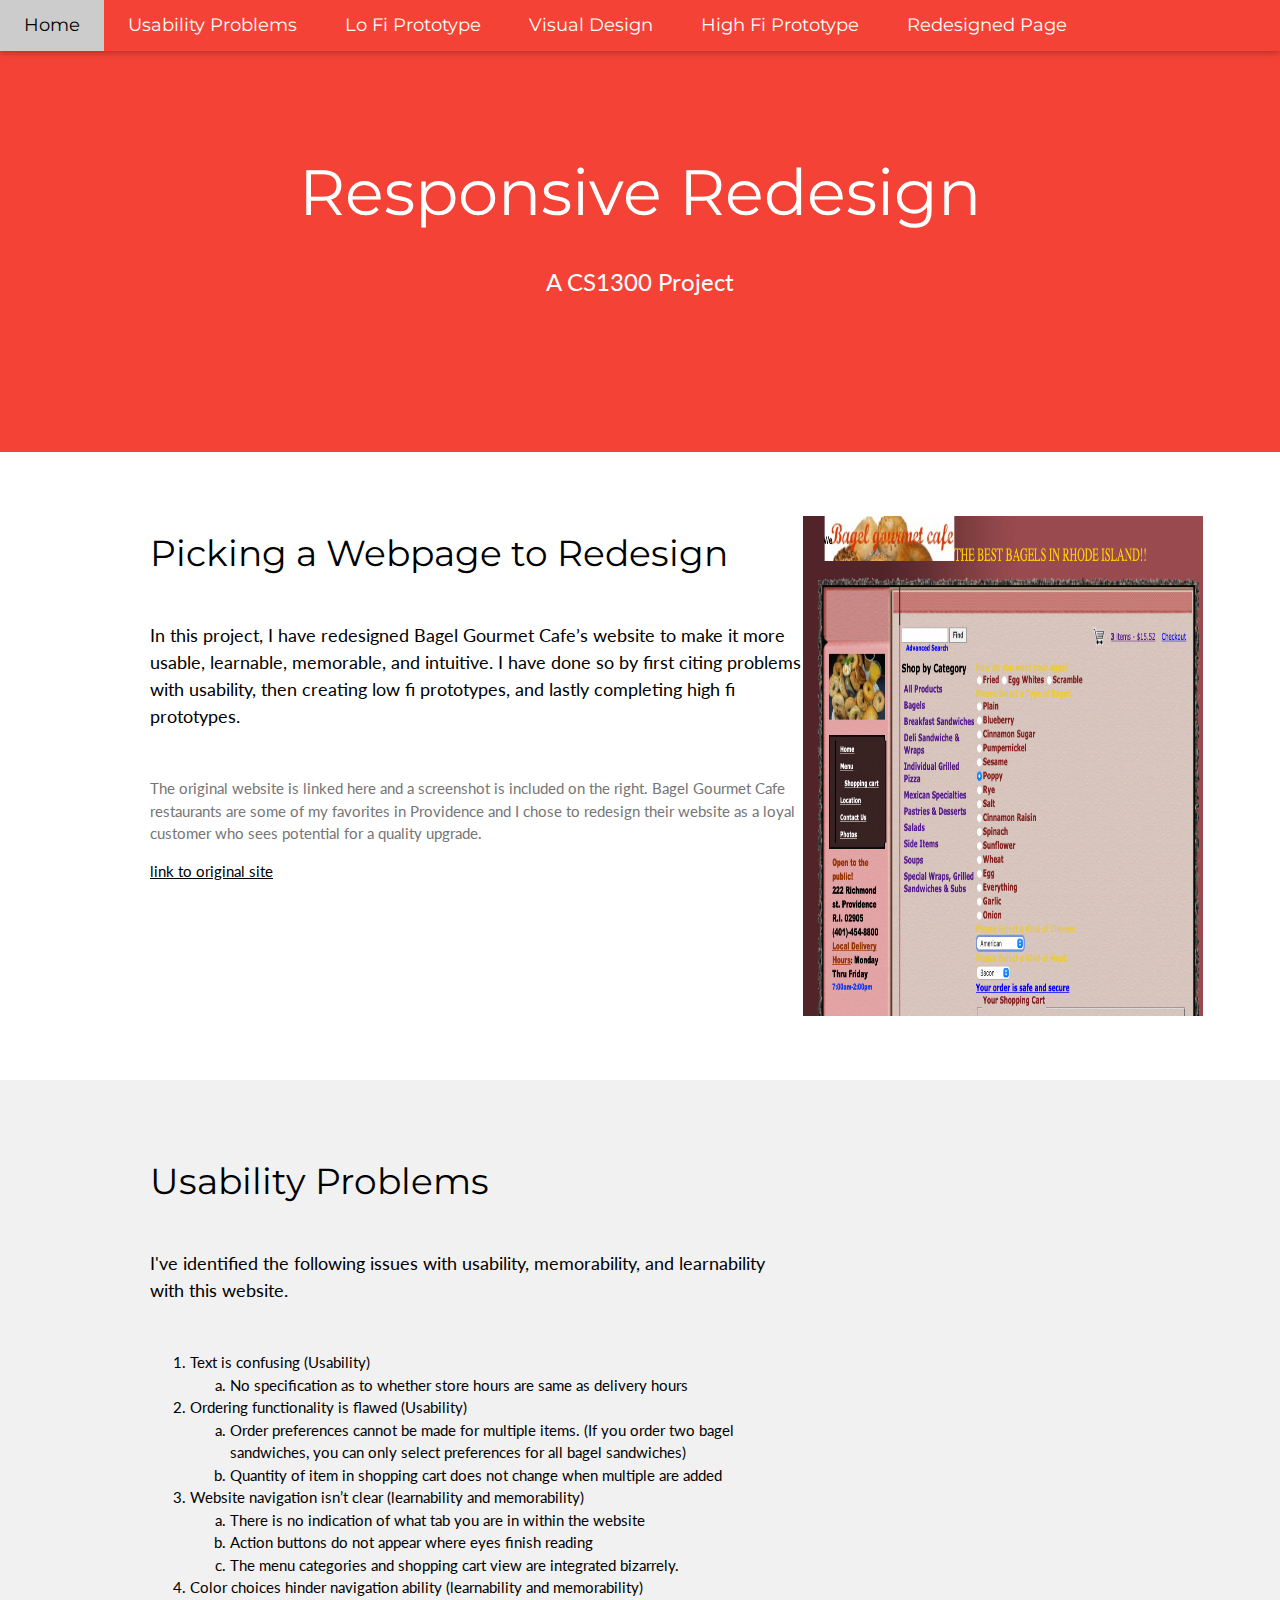
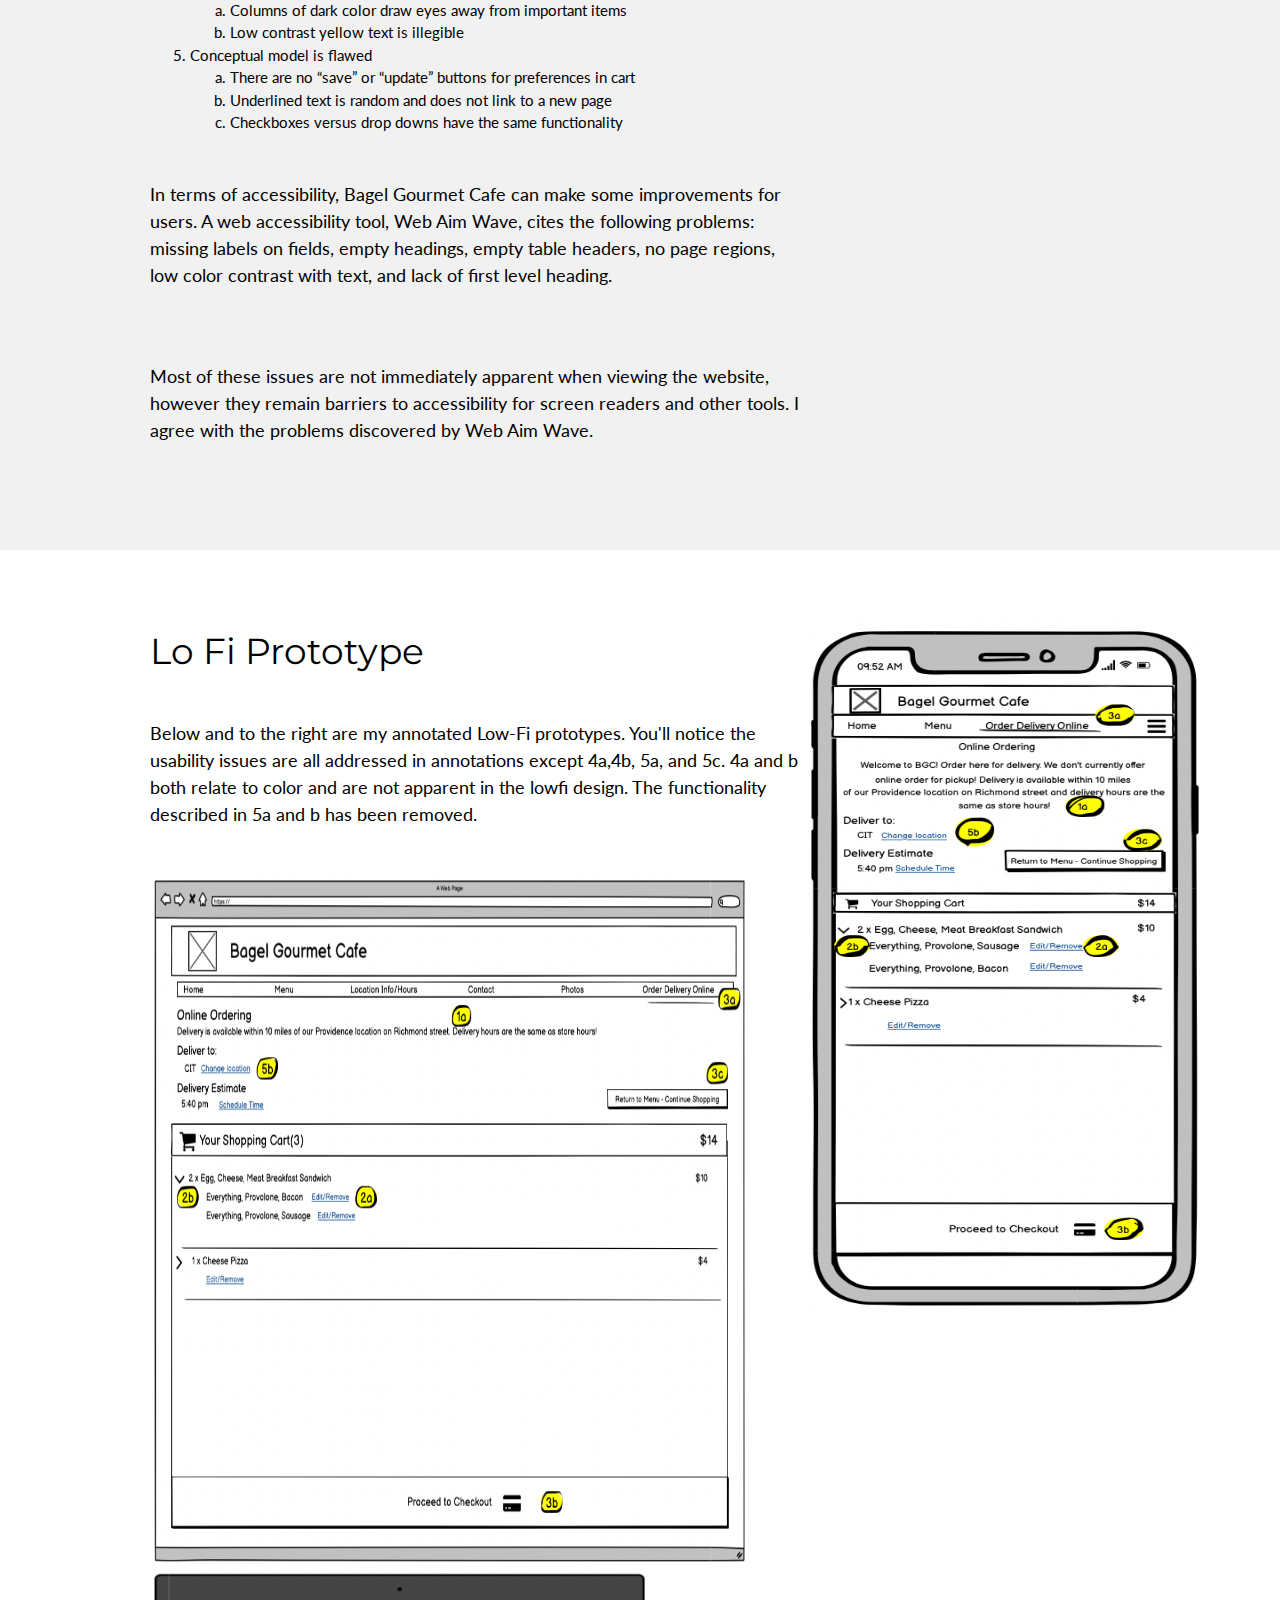
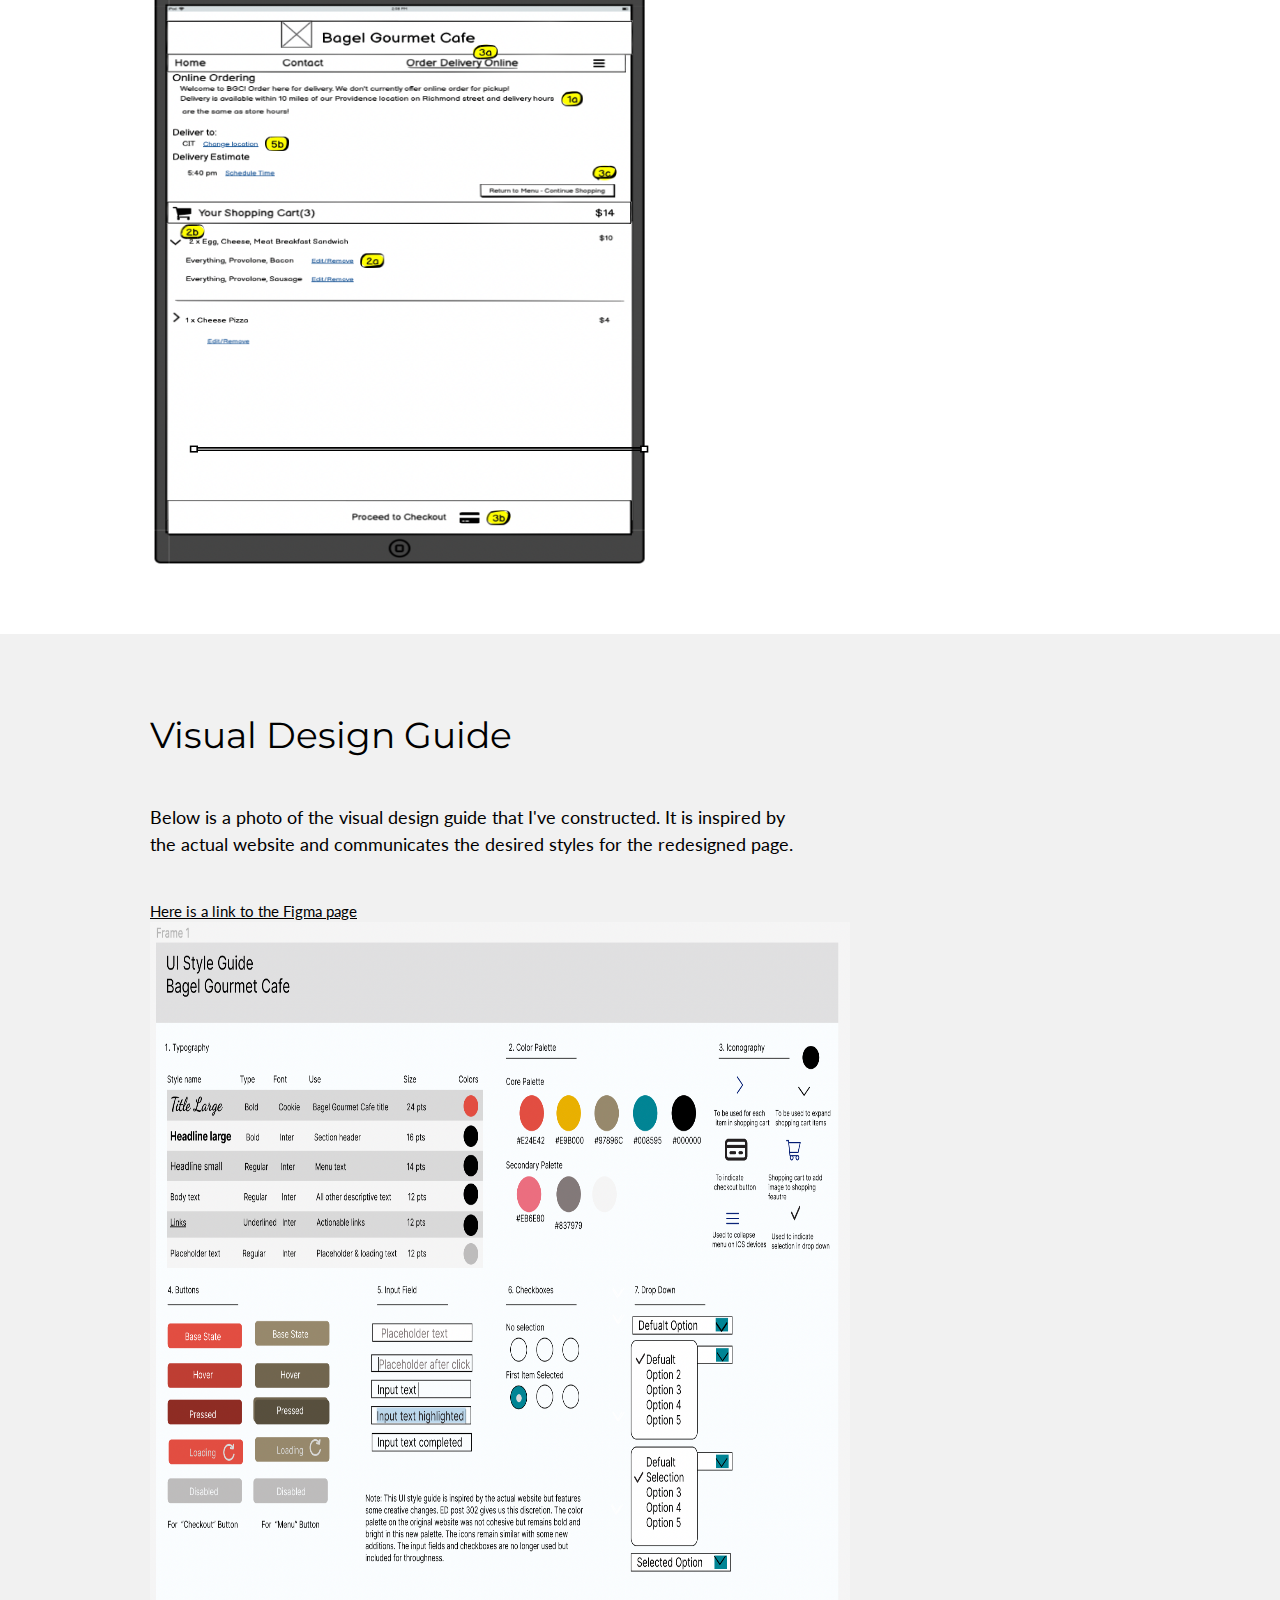
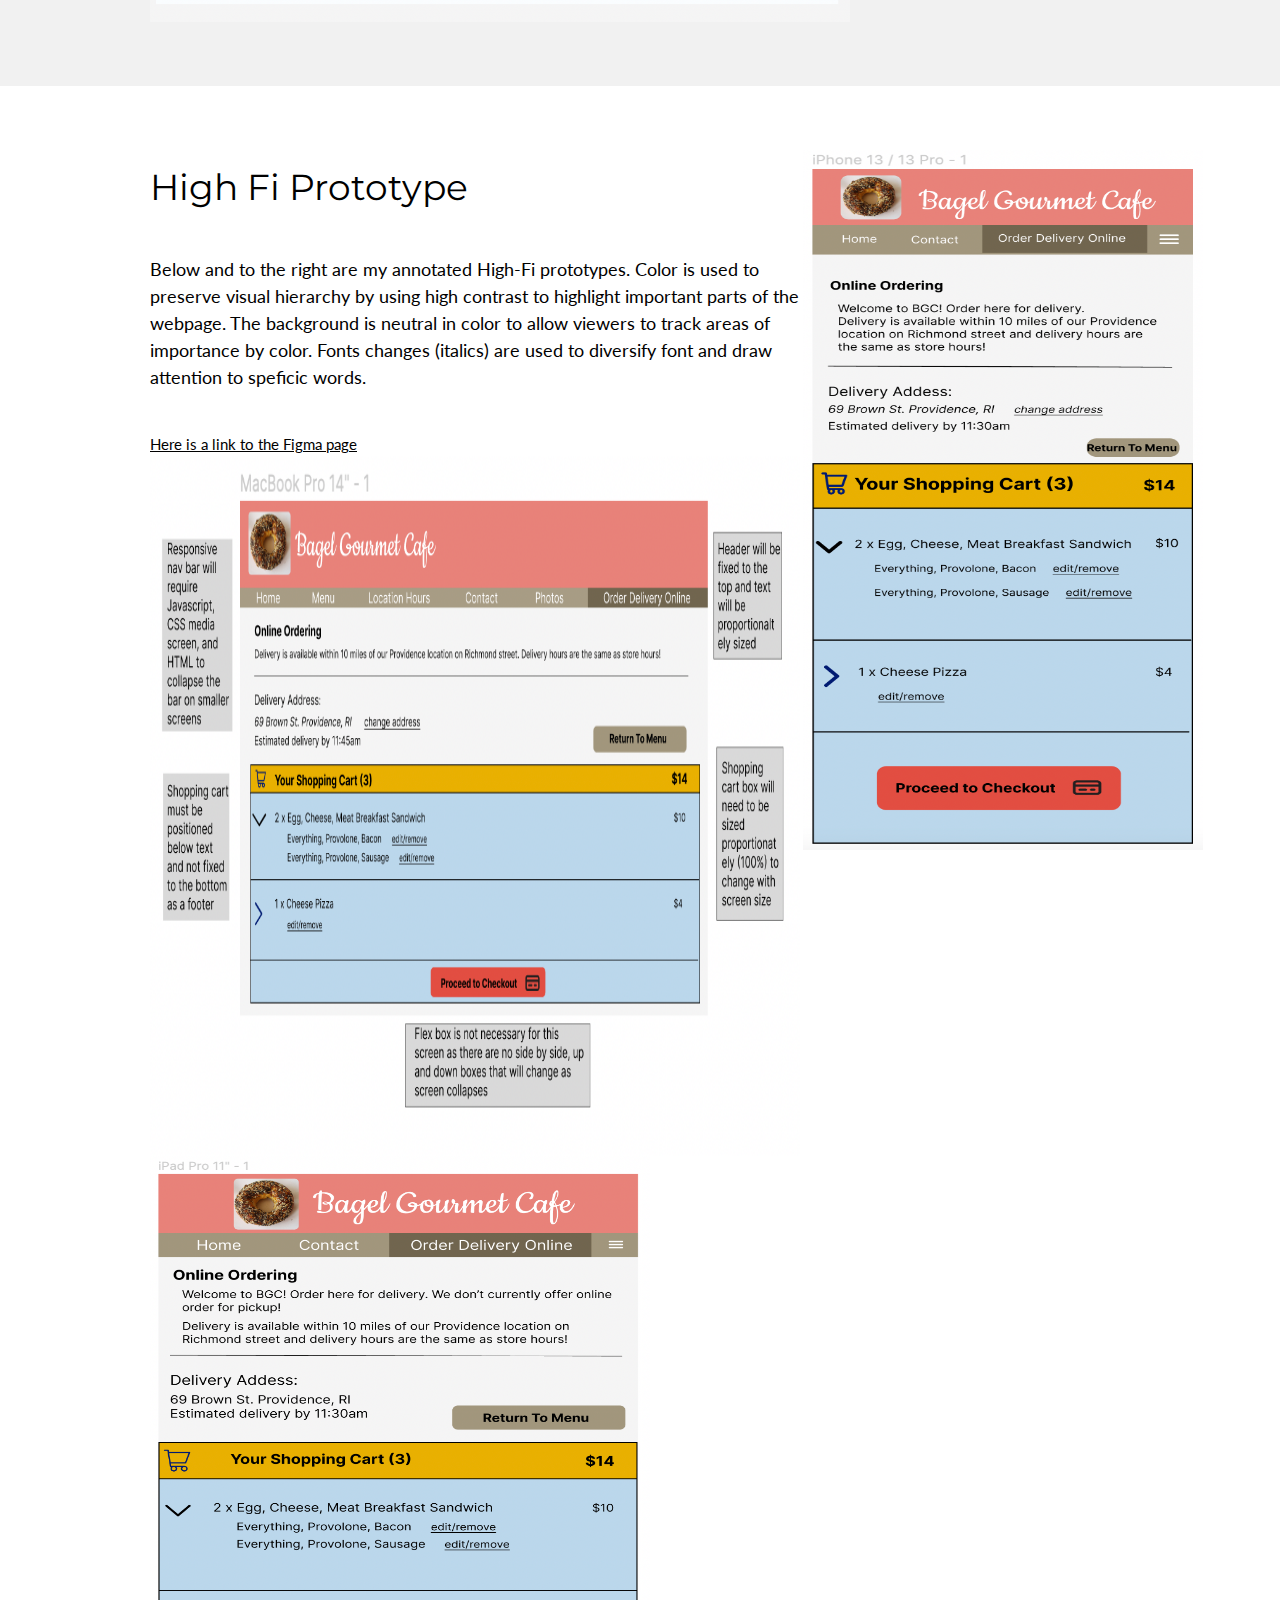
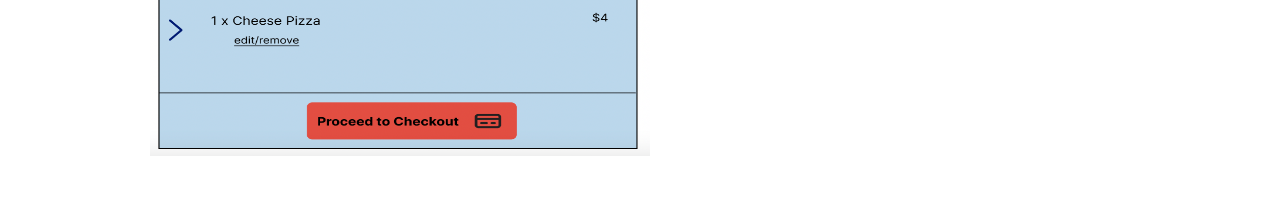
<file: index.html>
<!DOCTYPE html>
<html lang="en">
<head>
<title>W3.CSS Template</title>
<meta charset="UTF-8">
<meta name="viewport" content="width=device-width, initial-scale=1">
<link rel="stylesheet" href="https://www.w3schools.com/w3css/4/w3.css">
<link rel="stylesheet" href="https://fonts.googleapis.com/css?family=Lato">
<link rel="stylesheet" href="https://fonts.googleapis.com/css?family=Montserrat">
<link rel="stylesheet" href="https://cdnjs.cloudflare.com/ajax/libs/font-awesome/4.7.0/css/font-awesome.min.css">
<style>
body,h1,h2,h3,h4,h5,h6 {font-family: "Lato", sans-serif}
.w3-bar,h1,button {font-family: "Montserrat", sans-serif}
.fa-anchor,.fa-coffee {font-size:200px}
</style>
</head>
<body>

<!-- Navbar -->
<div class="w3-top">
  <div class="w3-bar w3-red w3-card w3-left-align w3-large">
    <a class="w3-bar-item w3-button w3-hide-medium w3-hide-large w3-right w3-padding-large w3-hover-white w3-large w3-red" href="javascript:void(0);" onclick="myFunction()" title="Toggle Navigation Menu"><i class="fa fa-bars"></i></a>
    <a href="#homeone" class="w3-bar-item w3-button w3-padding-large w3-white">Home</a>
    <a href="#sectionone" class="w3-bar-item w3-button w3-hide-small w3-padding-large w3-hover-white">Usability Problems</a>
    <a href="#sectionthree" class="w3-bar-item w3-button w3-hide-small w3-padding-large w3-hover-white">Lo Fi Prototype</a>
    <a href="#sectionfour" class="w3-bar-item w3-button w3-hide-small w3-padding-large w3-hover-white">Visual Design</a>
    <a href="#sectionfive" class="w3-bar-item w3-button w3-hide-small w3-padding-large w3-hover-white">High Fi Prototype</a>
    <a href="responsive_redesign.html" class="w3-bar-item w3-button w3-hide-small w3-padding-large w3-hover-white">Redesigned Page</a>
  </div>

  <!-- Navbar on small screens -->
  <div id="navDemo" class="w3-bar-block w3-white w3-hide w3-hide-large w3-hide-medium w3-large">
    <a href="#sectionone" class="w3-bar-item w3-button w3-padding-large">Identifying Usability Problems</a>
    <a href="#sectionthree" class="w3-bar-item w3-button w3-padding-large">Lo Fi Prototyping</a>
    <a href="#sectionfour" class="w3-bar-item w3-button w3-padding-large">Visual Deisng Guide</a>
    <a href="#sectionfive" class="w3-bar-item w3-button w3-padding-large">High Fi Prototyping</a>
    <a href="#" class="w3-bar-item w3-button w3-padding-large">Redesigned Page</a>
  </div>
</div>

<!-- Header -->
<header id="homeone" class="w3-container w3-red w3-center" style="padding:128px 16px">
  <h1 class="w3-margin w3-jumbo">Responsive Redesign</h1>
  <p class="w3-xlarge">A CS1300 Project</p>
</header>

<!-- First Grid -->
<div class="w3-row-padding w3-padding-64 w3-container">
  <div class="w3-content">
    <div class="w3-twothird">
      <h1>Picking a Webpage to Redesign</h1>
      <h5 class="w3-padding-32">In this project, I have redesigned Bagel Gourmet Cafe’s website to make it more usable, learnable, memorable, and intuitive. I have done so by first citing problems with usability, then creating low fi prototypes, and lastly completing high fi prototypes.</h5>

      <p class="w3-text-grey">The original website is linked here and a screenshot is included on the right.  Bagel Gourmet Cafe restaurants are some of my favorites in Providence and I chose to redesign their website as a loyal customer who sees potential for a quality upgrade.</p>
      <a href="http://bagelgourmetcafe.com//">link to original site</a>
    </div>

    <div class="w3-third w3-center">
      <img src="bgc.png" alt="Website" style="width:400px;height:500px";>
    </div>
  </div>
</div>



<!-- Second Grid -->
<div class="w3-row-padding w3-light-grey w3-padding-64 w3-container" id="sectionone">
  <div class="w3-content">
   

    <div class="w3-twothird">
      <h1>Usability Problems</h1>
      <h5 class="w3-padding-32">I've identified the following issues with usability, memorability, and learnability with this website.</h5>

      <p class="w3-text-grey"><ol type="1">
        <li>Text is confusing (Usability)</li>
        <ol type="a">
          <li>No specification as to whether store hours are same as delivery hours</li>
        </ol>
        <li>Ordering functionality is flawed (Usability)</li>
        <ol type="a">
          <li>Order preferences cannot be made for multiple items. (If you order two bagel sandwiches, you can only select preferences for all bagel sandwiches)</li>
          <li>Quantity of item in shopping cart does not change when multiple are added</li>
        </ol>
        <li>Website navigation isn’t clear (learnability and memorability)</li>
        <ol type="a">
          <li>There is no indication of what tab you are in within the website
          </li>
          <li>Action buttons do not appear where eyes finish reading</li>
          <li>The menu categories and shopping cart view are integrated bizarrely.</li>
        </ol>
        <li>Color choices hinder navigation ability (learnability and memorability)</li>
        <ol type="a">
          <li>Columns of dark color draw eyes away from important items
          </li>
          <li>Low contrast yellow text is illegible
          </li>
        </ol>
        <li>Conceptual model is flawed</li>
        <ol type="a">
          <li>There are no “save” or “update” buttons for preferences in cart
          </li>
          <li>Underlined text is random and does not link to a new page          </li>
          <li>Checkboxes versus drop downs have the same functionality</li>
        </ol>
      </ol></p>

      <h5 class="w3-padding-32">In terms of accessibility, Bagel Gourmet Cafe can make some improvements for users. A web accessibility tool, Web Aim Wave, cites the following problems: missing labels on fields, empty headings, empty table headers, no page regions, low color contrast with text, and lack of first level heading. </h5>
      <h5 class="w3-padding-32">Most of these issues are not immediately apparent when viewing the website, however they remain barriers to accessibility for screen readers and other tools. I agree with the problems discovered by Web Aim Wave. </h5>

    </div>
  </div>
</div>

<!-- Third Grid -->
<div class="w3-row-padding w3-padding-64 w3-container" id="sectionthree">
  <div class="w3-content">
    <div class="w3-twothird">
      <h1>Lo Fi Prototype</h1>
      <h5 class="w3-padding-32">Below and to the right are my annotated Low-Fi prototypes. You'll notice the usability issues are all addressed in annotations except 4a,4b, 5a, and 5c. 4a and b both relate to color and are not apparent in the lowfi design. The functionality described in 5a and b has been removed. </h5>

      <img src="lowfi_d.png" alt="LowFidesktop" style="width:600px;height:700px";>
      <img src="lowfi_t.png" alt="LowFitablet" style="width:500px;height:600px";>
      
    </div>

    <div class="w3-third w3-center">
      <img src="lowfi_p.png" alt="LowfiPhone" style="width:400px;height:700px";>
    </div>
  </div>
</div>


<!-- Fourth Grid -->
<div class="w3-row-padding w3-light-grey w3-padding-64 w3-container" id="sectionfour">
  <div class="w3-content">

    <div class="w3-twothird">
      <h1>Visual Design Guide</h1>
      <h5 class="w3-padding-32">Below is a photo of the visual design guide that I've constructed. It is inspired by the actual website and communicates the desired styles for the redesigned page.</h5>
      <a href="https://www.figma.com/file/MjX0iFhvBRRXFsxm4DHPib/Bagel-Gourmet-Cafe-Website?node-id=0%3A1">Here is a link to the Figma page</a>
    </div>
    <img src="design.png" alt="Website" style="width:700px;height:700px";>
  </div>
</div>


<!-- Fifth Grid -->
<div class="w3-row-padding w3-padding-64 w3-container" id="sectionfive">
  <div class="w3-content">
    <div class="w3-twothird">
      <h1>High Fi Prototype</h1>
      <h5 class="w3-padding-32">Below and to the right are my annotated High-Fi prototypes. Color is used to preserve visual hierarchy by using high contrast to highlight important parts of the webpage. The background is neutral in color to allow viewers to track areas of importance by color. Fonts changes (italics) are used to diversify font and draw attention to speficic words. </h5>
      <a href="https://www.figma.com/file/MjX0iFhvBRRXFsxm4DHPib/Bagel-Gourmet-Cafe-Website?node-id=0%3A1">Here is a link to the Figma page</a>
      <img src="highfid.png" alt="HiFidesktop" style="width:650px;height:700px";>
      <img src="highfit.png" alt="HiFitablet" style="width:500px;height:600px";>
      
    </div>

    <div class="w3-third w3-center">
      <img src="highfip.png" alt="HifiPhone" style="width:400px;height:700px";>
    </div>
  </div>
</div>


<!-- Footer 
CITATION!! Template found on w3schools
 <p>Powered by <a href="https://www.w3schools.com/w3css/default.asp" target="_blank">w3.css</a></p>
</footer>
-->
<script>
// Used to toggle the menu on small screens when clicking on the menu button
function myFunction() {
  var x = document.getElementById("navDemo");
  if (x.className.indexOf("w3-show") == -1) {
    x.className += " w3-show";
  } else { 
    x.className = x.className.replace(" w3-show", "");
  }
}
</script>

</body>
</html>
</file>
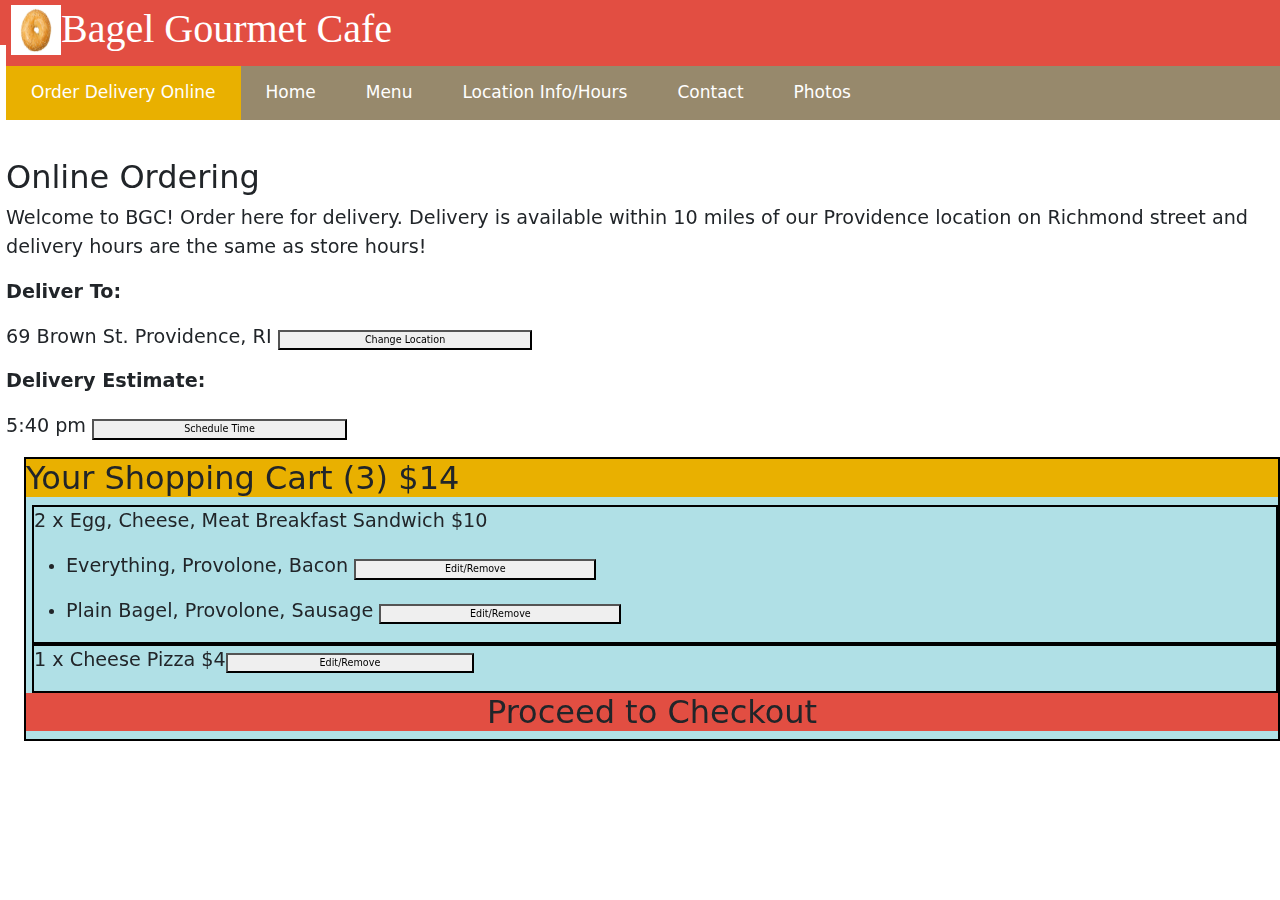
<file: responsive_redesign.html>
<!DOCTYPE html>
<html lang="en">
  <head>
    <title>Responsive Redesign</title>
    <!-- import CSS styles -->
    <meta name="viewport" content="width=device-width, initial-scale=1.0">
    <link rel="stylesheet" href="responsive.css" /> 
    <link rel="stylesheet" href="bootstrap.css" /> 
    <meta charset="utf-8"> 
    <link rel="stylesheet" href="https://cdnjs.cloudflare.com/ajax/libs/font-awesome/4.7.0/css/font-awesome.min.css">
  </head>
  <body>
    <header class="logoheader">
      <div class="header1">
        <img src="bagel.jpg" alt="logo" />
        <h1>Bagel Gourmet Cafe</h1>
      </div>

      <link rel="stylesheet" href="https://cdnjs.cloudflare.com/ajax/libs/font-awesome/4.7.0/css/font-awesome.min.css">
      <div class="topnav" id="myTopnav">
        <a class="active" href="#order">Order Delivery Online</a>
          <a href="#home">Home</a>
          <a href="#menu">Menu</a>
          <a href="#info">Location Info/Hours</a>
          <a href="#contact">Contact</a>
          <a href="#photos">Photos</a>
          <a href="javascript:void(0);" class="icon" onclick="myFunction()">
            <i class="fa fa-bars"></i>
            </a>
      </div>
      
      
      
  <!-- 
      navbar : https://www.w3schools.com/howto/howto_js_topnav_responsive.asp
  
  
      </header>
      -->
      <!-- 
      <div class="col-6 col-s-9"> -->
        <div class="test">
        <h1 style="font-size:2.5vw";>Online Ordering</h1>
        <p style="font-size:1.5vw";>Welcome to BGC! Order here for delivery. 
          Delivery is available within 10 miles of our Providence location on Richmond street and delivery hours are the same as store hours!</p>
        <p class="sub" style="font-size:1.5vw";>Deliver To:</p>
        <p style="font-size:1.5vw";>69 Brown St. Providence, RI      <button class="button">Change Location</button></p>
        
        <p class="sub" style="font-size:1.5vw";>Delivery Estimate:</p>
        <p style="font-size:1.5vw";>5:40 pm     <button class="button">Schedule Time</button></p>
        <div class="w3-row-padding w3-padding-64 w3-container" id="sectionfive">
          <div class="w3-content">
            <div class="shoppingcart" style="background-color:powderblue";>
              <h1 style="font-size:2.5vw; background-color:#E9B000"; >Your Shopping Cart (3) $14</h1>
              <div class="shoppingcartone" style="background-color:powderblue";>
              <p style="font-size:1.5vw">2 x Egg, Cheese, Meat Breakfast Sandwich $10</p>
              <ul>
                <li><p  style="font-size:1.5vw";>Everything, Provolone, Bacon <button class="button">Edit/Remove</button></p></li>
                <li><p  style="font-size:1.5vw";>Plain Bagel, Provolone, Sausage <button class="button">Edit/Remove</button></p></li>
              </ul>
              </div>
              <div class="shoppingcartone" style="background-color:powderblue";>
                <p style="font-size:1.5vw">1 x  Cheese Pizza $4<button class="button">Edit/Remove</button></p>
              </div>
              <h1 style="font-size:2.5vw; background-color:#E24E42;text-align: center"; >Proceed to Checkout</h1>
              
            </div>
      </div>

      
      
        
        </div>
      </div>
      <h1> </h1>

      

    </body>

  
  </html>
</file>
<file: responsive.css>
.logoheader { 
    background-color: #E24E42;
    position: fixed;
    height: 5%;
    width: 100%
  }

  

.test{
    margin-top: 3%;
    margin-bottom: 5%;
    position: absolute;
    overflow:hidden;
}
  .header1 {
    background-color: #E24E42;
    color: #ffffff;
    padding: 5px;
    font-family: cursive;
  }

  .sub {
    font-weight: bold;
  }

  .header1 img {
    float: left;
    width: 50px;
    height: 50px;
    background: #555;
  }

  .button {width: 20%;
    font-size: 50%;
    height: 7%;}

.shoppingcart{
    border: 2px solid black;
    overflow:visible;
    
}
.shoppingcartone{
    border: 2px solid black;
    overflow:visible;
    
    
}


/*


/* Add a black background color to the top navigation */
.topnav {
    background-color: #97896C;
    overflow: auto;
  }
  
  /* Style the links inside the navigation bar */
  .topnav a {
    float: left;
    display: block;
    color: white;
    text-align: center;
    padding: 14px 25px;
    text-decoration: none;
    font-size: 17px;
  }
  
  /* Change the color of links on hover */
  .topnav a:hover {
    background-color: #ddd;
    color: white;
  }
  
  /* Add a color to the active/current link */
  .topnav a.active {
    background-color: #E9B000;
    color: white;
  }

  .topnav .icon {
    display: none;
  }
 
  @media screen and (max-width: 600px) {
    .topnav a:not(:first-child) {display: none;}
    .topnav a.icon {
      float: right;
      display: block;
    }
  }
  
  /* The "responsive" class is added to the topnav with JavaScript when the user clicks on the icon. This class makes the topnav look good on small screens (display the links vertically instead of horizontally) */
  @media screen and (max-width: 600px) {
    .topnav.responsive {position: relative;}
    .topnav.responsive a.icon {
      position: absolute;
      right: 0;
      top: 0;
    }
    .topnav.responsive a {
      float: none;
      display: block;
      text-align: left;
    }
}
  

  .row::after {
    content: "";
    clear: both;
    display: table;
  }
  
  [class*="col-"] {
    float: left;
    padding: 150px 0px;
  }
  
  html {
    font-family: "Lucida Sans", sans-serif;
  }
  
  .menu ul {
    list-style-type: none;
    margin: 0;
    padding: 0;
  }
  
  .menu li {
    padding: 8px;
    margin-bottom: 7px;
    background-color: #33b5e5;
    color: #ffffff;
    box-shadow: 0 1px 3px rgba(0,0,0,0.12), 0 1px 2px rgba(0,0,0,0.24);
  }
  
  .menu li:hover {
    background-color: #0099cc;
  }
  
  .aside {
    background-color: #33b5e5;
    padding: 10px;
    color: #ffffff;
    text-align: left;
    font-size: 14px;
    left: 10px;
    box-shadow: 0 1px 3px rgba(0,0,0,0.12), 0 1px 2px rgba(0,0,0,0.24);
  }
  
  .footer {
    background-color: #0099cc;
    color: #ffffff;
    padding: 200px;
    text-align: center;
    font-size: 12px;
  }
  
  /* For mobile phones: */
  [class*="col-"] {
    width: 100%;
  }
  
  @media only screen and (min-width: 600px) {
    /* For tablets: */
    .col-s-1 {width: 8.33%;}
    .col-s-2 {width: 16.66%;}
    .col-s-3 {width: 25%;}
    .col-s-4 {width: 33.33%;}
    .col-s-5 {width: 41.66%;}
    .col-s-6 {width: 50%;}
    .col-s-7 {width: 58.33%;}
    .col-s-8 {width: 66.66%;}
    .col-s-9 {width: 75%;}
  .col-s-10 {width: 83.33%;}
  .col-s-11 {width: 91.66%;}
  .col-s-12 {width: 100%;}
}
@media only screen and (min-width: 768px) {
  /* For desktop: */
  .col-1 {width: 8.33%;}
  .col-2 {width: 16.66%;}
  .col-3 {width: 25%;}
  .col-4 {width: 33.33%;}
  .col-5 {width: 41.66%;}
  .col-6 {width: 50%;}
  .col-7 {width: 58.33%;}
  .col-8 {width: 66.66%;}
  .col-9 {width: 75%;}
  .col-10 {width: 83.33%;}
  .col-11 {width: 91.66%;}
  .col-12 {width: 100%;}
}



div {
    margin-left: 6px;
}

@media screen and (max-width: 768px) {
  body {
    flex-direction: column;
  }
}

html {
    height: 100%;
}
body {
    height: 100%;
    margin-bottom: 10%;
    overflow: visible;
}
#index {
    height: 100%;
}
</file>
